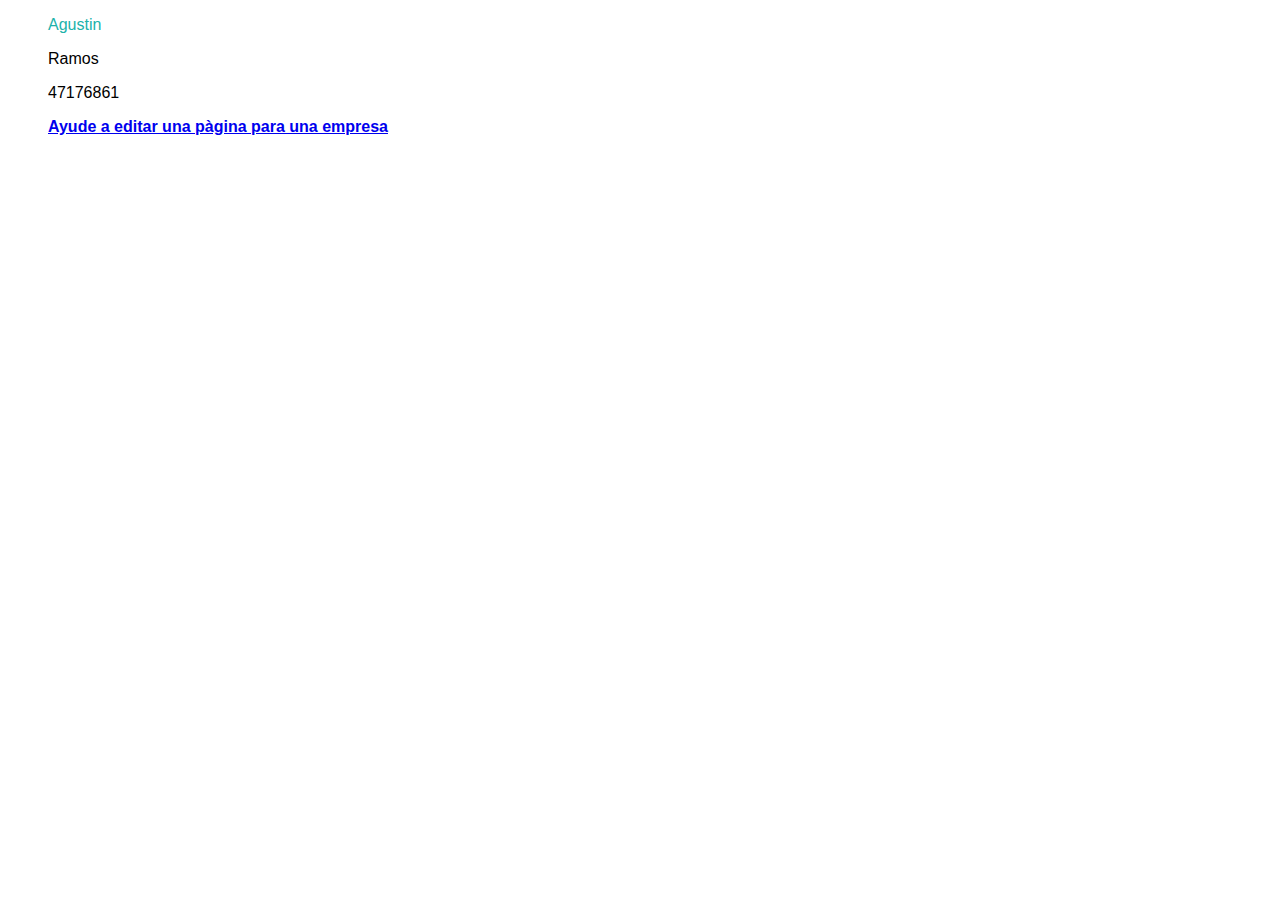
<file: index.html>
<!DOCTYPE html>
<html lang="es">
    <head>
        <meta charset="UTF-8">
        <meta http-equiv="X-UA-Compatible" content="IE=edge">
        <meta name="viewport" content="width=device-width, initial-scale=1.0">
       
        <link rel="stylesheet" href="./css/style.css">
        <title>Actividad</title>
    </head>
    <body>
            <p>
                <ol class="colorMarino">Agustin</ol>
                <ol>Ramos</ol>
                <ol>47176861</ol>
                <ol><a href="https://sgo-suite.com/" target="_blank"><b>Ayude a editar una pàgina para una empresa</b></a>  </ol>

            </p>
    
    </body>
</html>
<script src="./js/fn.js"></script>
</file>
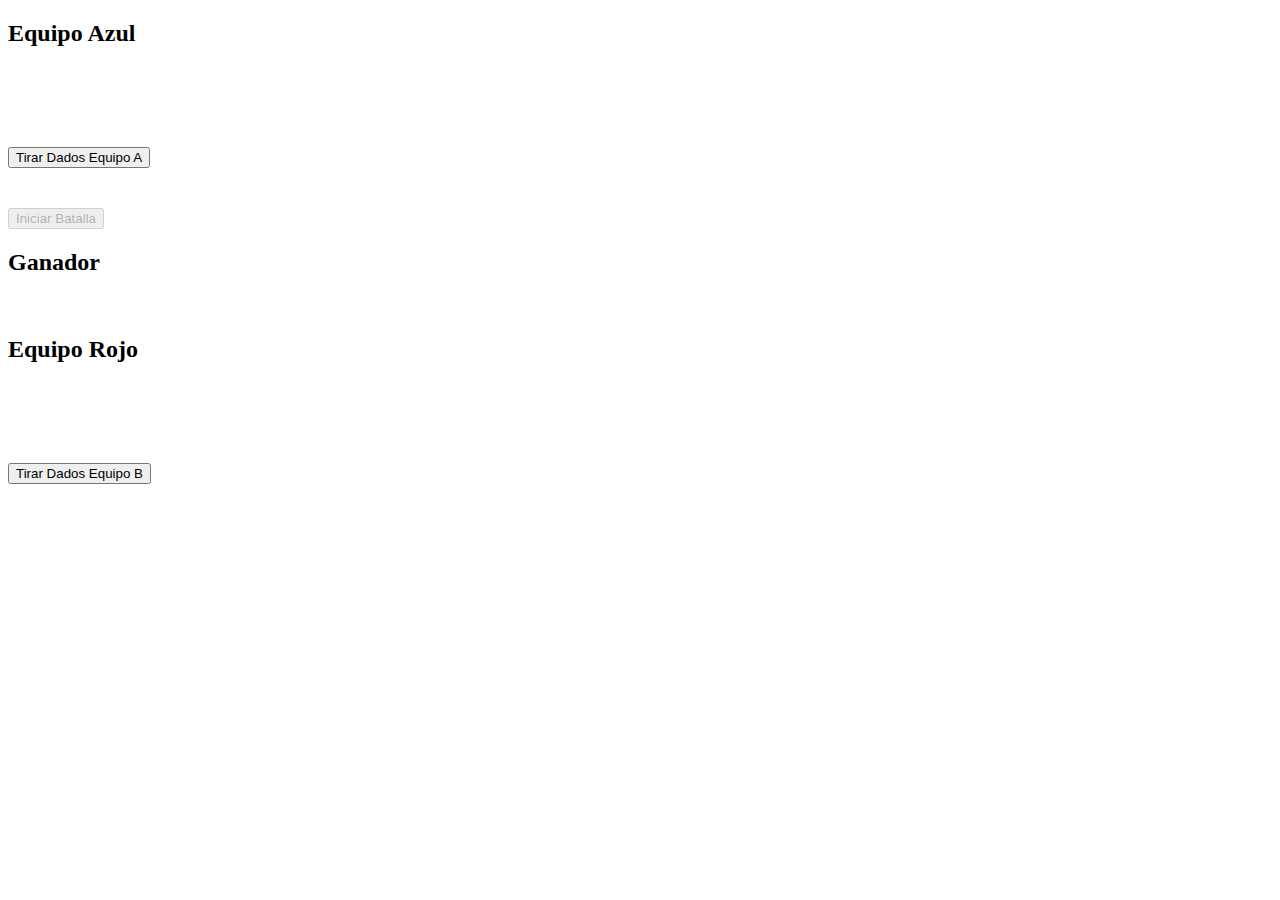
<file: Trabajo Práctico - Pokemón/index.html>
<!DOCTYPE html>
<html lang="es">
<head>
    <meta charset="UTF-8">
    <meta name="viewport" content="width=device-width, initial-scale=1.0">
    <link rel="stylesheet" href="./css/css.css">
    <title>Trabajo Práctico</title>
</head>
<body>




    <h2>Equipo Azul</h2>
    <div id="infoEquipoAzul" class="equipo-container"></div>

    <div id="totalesAzul" class="equipo-container"></div>
    <button id="boton2" onclick="tirarDadosA()">Tirar Dados Equipo A</button>
    <div id="infoDadoA" class="equipo-container"></div>
    
    <button id="enfrentar" onclick="fpelea()" disabled>Iniciar Batalla</button>
    <h2>Ganador</h2>

    <div id="Victoria" class="equipo-container"></div>

    <h2>Equipo Rojo</h2>
    <div id="infoEquipoRojo" class="equipo-container"></div>

    <div id="totalesRojo" class="equipo-container"></div>

    <button id="boton3" onclick="tirarDadosB()">Tirar Dados Equipo B</button>
    <div id="infoDadoB" class="equipo-container"></div>

    

    
    

    


    
    

</body>

<script src="./js/fn.js"></script>

</html>
</file>
<file: css/style.css>
*  {

    font-family: sans-serif;

}

.colorBermellon {   
   color: crimson;
   font-family: sans-serif
}


.colorMarino {
    color: lightseagreen;
    
}
</file>
<file: Trabajo Práctico - Pokemón/css/css.css>
.equipo-container {
    display: flex;
    gap: 16px;
    flex-wrap: wrap;
    margin-bottom: 40px;
}


.card {
    background-color: #f0f0f0;
    border: 2px solid #ccc;
    border-radius: 12px;
    padding: 16px;
    width: 200px;
}
</file>
